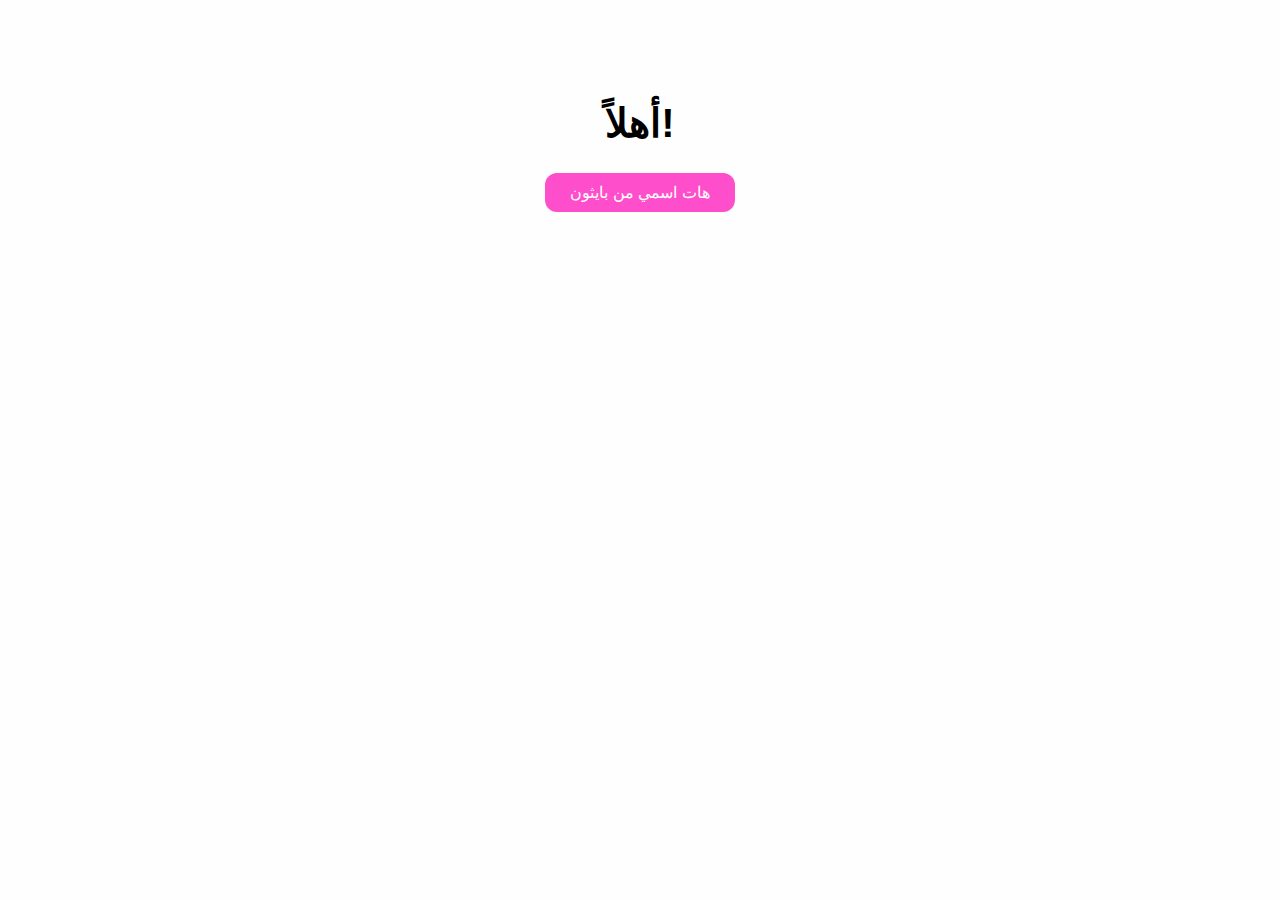
<file: index.html>
<!DOCTYPE html>
<html lang="ar">
<head>
  <meta charset="UTF-8">
  <title>مريومة ♥</title>
  <style>
    body {
      font-family: sans-serif;
      text-align: center;
      margin-top: 100px;
      background: #fefefe;
    }
    h1 {
      font-size: 2.5rem;
    }
    button {
      padding: 10px 25px;
      background-color: #ff4ecb;
      color: white;
      border: none;
      border-radius: 12px;
      font-size: 1rem;
      cursor: pointer;
    }
  </style>
</head>
<body>
  <h1 id="name">أهلاً!</h1>
  <button onclick="fetchName()">هات اسمي من بايثون</button>

  <script>
    function fetchName() {
      fetch("/get-name")
        .then(res => res.json())
        .then(data => {
          document.getElementById("name").innerText = "هاي " + data.name;
        })
        .catch(err => {
          console.error("في مشكلة يا حب:", err);
        });
    }
  </script>
</body>
</html>
</file>
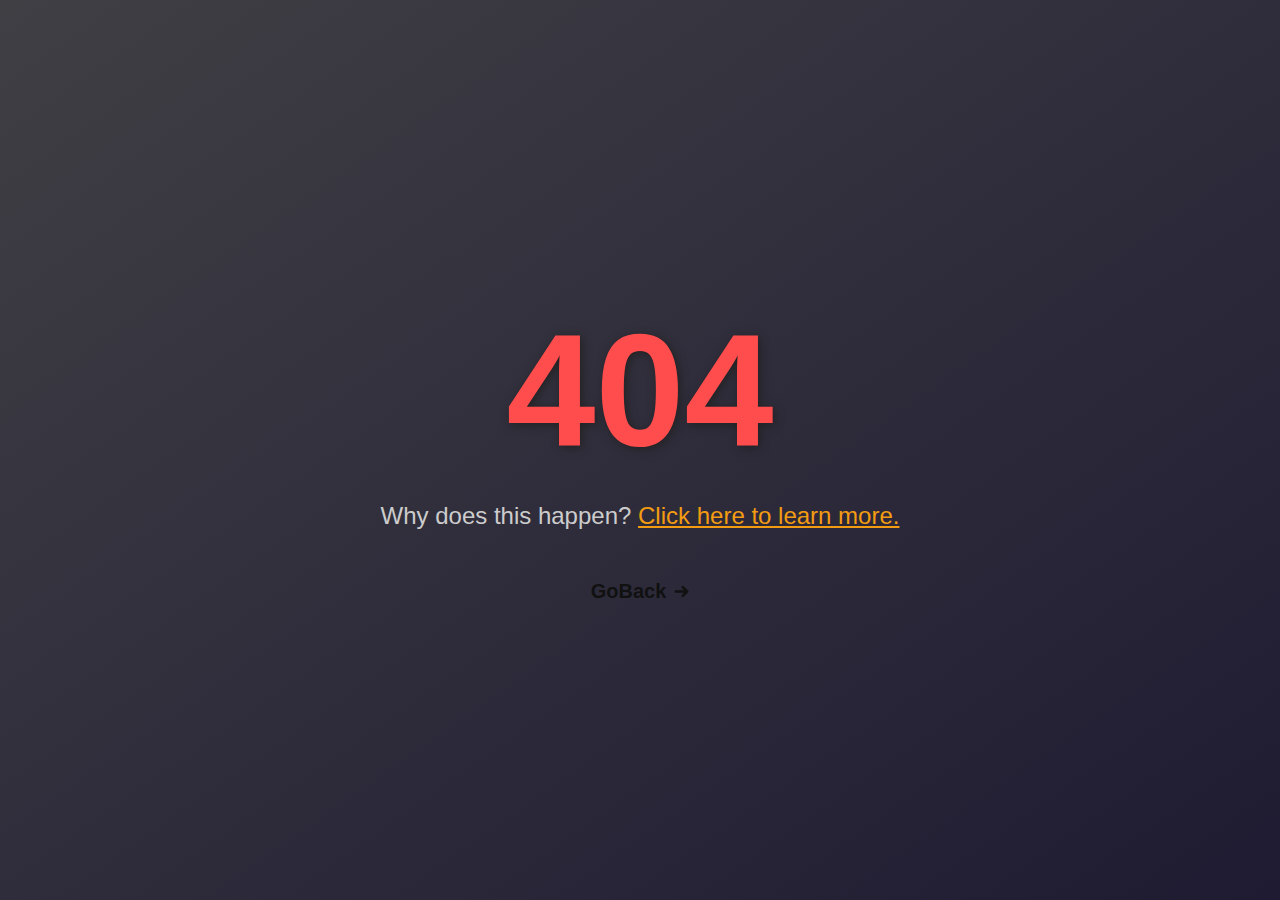
<file: test.html>
<!DOCTYPE html>
<html lang="en">
<head>
  <meta charset="UTF-8" />
  <meta name="viewport" content="width=device-width, initial-scale=1.0"/>
  <title>404 Not Found</title>
  <style>
    * {
      margin: 0;
      padding: 0;
      box-sizing: border-box;
    }

    body {
      background: linear-gradient(to bottom right, #403F44, #1E1B32);
      color: #ffffff;
      font-family: 'Segoe UI', Tahoma, Geneva, Verdana, sans-serif;
      height: 100vh;
      display: flex;
      align-items: center;
      justify-content: center;
    }

    .container {
      text-align: center;
      padding: 20px;
    }

    h1 {
      font-size: 10rem;
      color: #ff4d4d;
      text-shadow: 2px 2px 10px #222;
    }

    .message {
      font-size: 1.5rem;
      margin: 20px 0;
      color: #cccccc;
    }

    .message a {
      color: #f39c12;
      text-decoration: underline;
      transition: color 0.3s;
    }

    .message a:hover {
      color: #f1c40f;
    }

    /* زر الرجوع */
    .back-link {
      display: inline-flex;
      justify-content: center;
      align-items: center;
      margin-top: 30px;
      text-decoration: none;
    }

/* From Uiverse.io by satyamchaudharydev */ 
button {
  padding: 0;
  margin: 0;
  border: none;
  background: none;
  cursor: pointer;
}

button {
  --primary-color: #111;
  --hovered-color: #c84747;
  position: relative;
  display: flex;
  font-weight: 600;
  font-size: 20px;
  gap: 0.5rem;
  align-items: center;
}

button p {
  margin: 0;
  position: relative;
  font-size: 20px;
  color: var(--primary-color);
}

button::after {
  position: absolute;
  content: "";
  width: 0;
  left: 0;
  bottom: -7px;
  background: var(--hovered-color);
  height: 2px;
  transition: 0.3s ease-out;
}

button p::before {
  position: absolute;
  /*   box-sizing: border-box; */
  content: " GoBack";
  width: 0%;
  inset: 0;
  color: var(--hovered-color);
  overflow: hidden;
  transition: 0.3s ease-out;
}

button:hover::after {
  width: 100%;
}

button:hover p::before {
  width: 100%;
}

button:hover svg {
  transform: translateX(4px);
  color: var(--hovered-color);
}

button svg {
  color: var(--primary-color);
  transition: 0.2s;
  position: relative;
  width: 15px;
  transition-delay: 0.2s;
}


  </style>
</head>
<body>
  <div class="container">
    <h1>404</h1>
    <p class="message">
      Why does this happen?
      <a href="https://www.allianceinteractive.com/blog/what-is-a-404-bad-request-error-and-how-to-fix-it/">Click here to learn more.</a>
    </p>

    <!-- زر Go back كرابط -->
    <a href="javascript:history.back()" class="back-link">
      <button type="button">
  <p>GoBack</p>
  <svg
    xmlns="http://www.w3.org/2000/svg"
    class="h-6 w-6"
    fill="none"
    viewBox="0 0 24 24"
    stroke="currentColor"
    stroke-width="4"
  >
    <path
      stroke-linecap="round"
      stroke-linejoin="round"
      d="M14 5l7 7m0 0l-7 7m7-7H3"
    ></path>
  </svg>
</button>
    </a>
  </div>
</body>
</html>
</file>
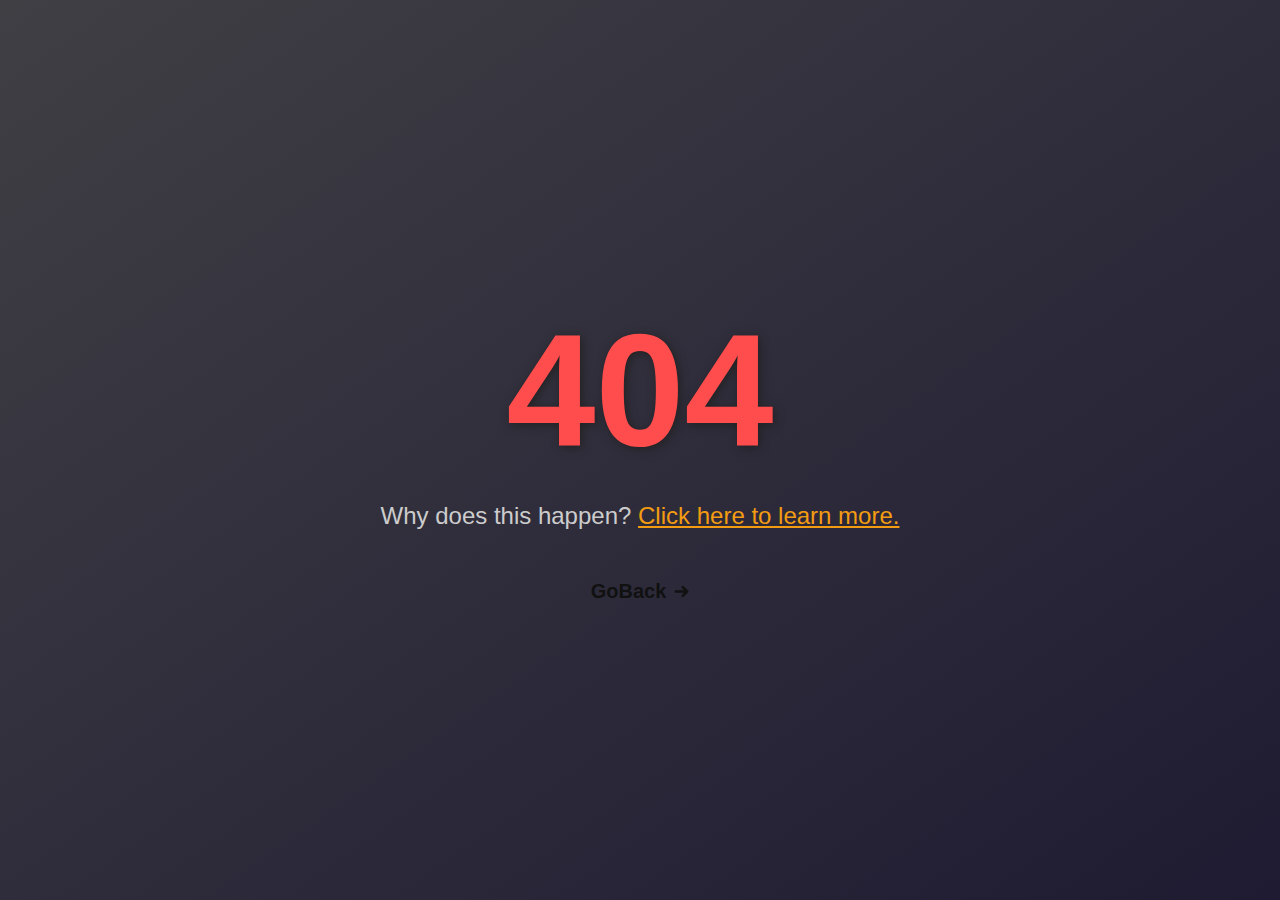
<file: tiktok.html>
<!-- <!DOCTYPE html><html lang="en">
<head>
  <meta charset="UTF-8" />
  <meta name="viewport" content="width=device-width, initial-scale=1.0" />
  <title>TikTok Downloader</title>
  <link rel="icon" href="https://files.catbox.moe/1u78o6.jpg" type="image/png" />
  <link rel="stylesheet" href="https://cdnjs.cloudflare.com/ajax/libs/font-awesome/6.5.0/css/all.min.css" />
  <link href="https://fonts.googleapis.com/css2?family=Poppins&display=swap" rel="stylesheet" />
  <style>
    body {
      margin: 0;
      padding: 0;
      font-family: 'Poppins', sans-serif;
      background: linear-gradient(to bottom, #0f0c29, #302b63, #24243e);
      color: white;
      overflow-x: hidden;
    }header {
  position: fixed;
  top: 0;
  left: 0;
  width: 100%;
  z-index: 999;
  background: #1e1e2f;
  padding: 20px;
  display: flex;
  justify-content: space-between;
  align-items: center;
}

.logo {
  display: flex;
  align-items: center;
}

.logo img {
  width: 35px;
  height: 35px;
  border-radius: 50%;
  margin-right: 10px;
  object-fit: cover;
  box-shadow: 0 0 8px rgba(255, 255, 255, 0.3);
}

.logo h1 {
  margin: 0;
  font-size: 24px;
  background: linear-gradient(90deg, #f48fb1, #a18cd1, #fbc2eb);
  background-size: 200% auto;
  color: transparent;
  background-clip: text;
  -webkit-background-clip: text;
  animation: shine 3s infinite linear;
}

@keyframes shine {
  0% { background-position: 0% center; }
  100% { background-position: 200% center; }
}

.menu-toggle {
  font-size: 22px;
  color: white;
}

.intro-text {
  text-align: center;
  margin-top: 100px;
  padding: 20px;
}

.card, .about-section {
  opacity: 0;
  transform: translateY(50px);
  transition: all 0.6s ease-out;
}

.visible {
  opacity: 1 !important;
  transform: translateY(0) !important;
}

.download-box {
  background: rgba(255, 255, 255, 0.05);
  margin: 20px auto;
  padding: 20px;
  border-radius: 20px;
  max-width: 600px;
  text-align: center;
}

.title-box {
  background: linear-gradient(to right, #8b5cf6, #f43f5e);
  padding: 10px;
  border-radius: 15px 15px 0 0;
  display: flex;
  align-items: center;
  gap: 10px;
  justify-content: center;
  font-size: 20px;
  font-weight: bold;
}

.download-box input {
  width: 90%;
  padding: 12px;
  border: none;
  margin-top: 15px;
  border-radius: 10px;
  font-size: 16px;
}

.download-box button, .dl-btn {
  margin-top: 15px;
  padding: 12px 24px;
  border: none;
  background: linear-gradient(to right, #8b5cf6, #f43f5e);
  color: white;
  border-radius: 10px;
  font-size: 16px;
  cursor: pointer;
  text-decoration: none;
  display: inline-block;
  transition: background 0.3s;
}

.download-box button:disabled {
  background: gray;
  cursor: not-allowed;
}

.how-to {
  background: rgba(255, 255, 255, 0.05);
  margin: 20px auto;
  padding: 20px;
  border-radius: 20px;
  max-width: 600px;
}

.how-to h3 {
  color: #f43f5e;
  margin-bottom: 10px;
}

.how-to ul {
  padding-left: 20px;
}

.how-to li {
  margin-bottom: 10px;
}

.socials {
  text-align: center;
  margin: 30px 0;
}

.socials a {
  margin: 0 10px;
  font-size: 30px;
  color: white;
}

.socials a:hover {
  color: #f43f5e;
}

  </style>
</head>
<body>
 <body>

  <header>
    <div class="logo">
      <img src="https://files.catbox.moe/1u78o6.jpg" alt="logo">
      <h1>Kanao Downloader</h1>
    </div>
    <div class="menu-toggle"><i class="fas fa-ellipsis-v"></i></div>
  </header>

  <section class="intro-text scroll-animate">
    <h2><i class="fab fa-tiktok"></i> TikTok Video Downloader</h2>
    <p>Download TikTok videos without watermark</p>
  </section>

  <div class="download-box scroll-animate">
    <div class="title-box">
      <i class="fab fa-tiktok"></i>
      <h3>TikTok Downloader</h3>
    </div>
    <p class="description">
      Paste the URL of the TikTok video you want to download. Our tool will extract the video without watermark and provide download links.
    </p>
    <input type="text" id="tiktokUrl" placeholder="Paste TikTok video URL here...">
    <button onclick="downloadVideo()" id="downloadBtn">
      <span id="btnText">Get Content</span>
      <span id="loadingSpinner" style="display:none;"><i class="fas fa-spinner fa-spin"></i> Processing...</span>
    </button>
    <p id="errorMsg"></p>
    <div id="videoContainer" class="scroll-animate"></div>
  </div>

  <div class="how-to scroll-animate">
    <h3>How to Download TikTok Videos</h3>
    <ul>
      <li>1. Open the TikTok app and find the video you want to download</li>
      <li>2. Tap the "Share" button and select "Copy Link"</li>
      <li>3. Paste the URL in the input field above</li>
      <li>4. Click the "Get Content" button</li>
      <li>5. Click the preferred download button below the video</li>
    </ul>
  </div>

  <hr>

  <div class="socials scroll-animate">
    <a href="https://wa.me/201015709086" target="_blank"><i class="fab fa-whatsapp"></i></a>
    <a href="https://www.instagram.com/eve_chan00?igsh=ZDEzb20yZGplNWdw" target="_blank"><i class="fab fa-instagram"></i></a>
  </div>

  <script>
    async function downloadVideo() {
      const url = document.getElementById("tiktokUrl").value.trim();
      const errorMsg = document.getElementById("errorMsg");
      const container = document.getElementById("videoContainer");
      const btnText = document.getElementById("btnText");
      const spinner = document.getElementById("loadingSpinner");

      errorMsg.textContent = "";
      container.innerHTML = "";
      btnText.style.display = "none";
      spinner.style.display = "inline-block";

      if (!url) {
        errorMsg.textContent = "Please enter a TikTok URL";
        errorMsg.style.color = "red";
        btnText.style.display = "inline-block";
        spinner.style.display = "none";
        return;
      }

      const api = `https://k4i.xyz/v1/api/downloader/tiktok?url=${encodeURIComponent(url)}`;

      try {
        const res = await fetch(api);
        const data = await res.json();

        if (!data.kurosaki || !data.kurosaki.playUrl) {
          throw new Error("Video not found or invalid link");
        }

        const videoUrl = data.kurosaki.playUrl;
        const wmUrl = data.kurosaki.watermarkUrl || videoUrl;
        const audioUrl = data.kurosaki.musicUrl;

        container.innerHTML = `
          <video width="100%" controls autoplay style="border-radius: 10px; box-shadow: 0 0 10px #000;">
            <source src="${videoUrl}" type="video/mp4">
            Your browser does not support the video tag.
          </video>
          <div style="margin-top: 15px; display: flex; flex-direction: column; gap: 10px;">
            <a href="${videoUrl}" class="btn-download" download><i class="fas fa-download"></i> Download Without Watermark</a>
            <a href="${wmUrl}" class="btn-download" download><i class="fas fa-download"></i> Download With Watermark</a>
            <a href="${audioUrl}" class="btn-download" download><i class="fas fa-music"></i> Download Audio Only</a>
          </div>
        `;
      } catch (err) {
        errorMsg.textContent = "Error: " + err.message;
        errorMsg.style.color = "red";
      } finally {
        btnText.style.display = "inline-block";
        spinner.style.display = "none";
      }
    }

    // scroll animation
    function revealOnScroll() {
      document.querySelectorAll('.scroll-animate').forEach(el => {
        const top = el.getBoundingClientRect().top;
        const inView = top < window.innerHeight - 35;
        el.style.opacity = inView ? 1 : 0;
        el.style.transform = inView ? 'translateY(0)' : 'translateY(40px)';
      });
    }

    window.addEventListener("scroll", revealOnScroll);
    window.addEventListener("load", revealOnScroll);
  </script>

  <style>
    .btn-download {
      display: block;
      padding: 12px;
      border-radius: 8px;
      background: linear-gradient(135deg, #8b5cf6, #f43f5e);
      color: white;
      text-align: center;
      font-weight: bold;
      text-decoration: none;
      transition: background 0.3s;
    }

    .btn-download:hover {
      background: linear-gradient(135deg, #7a4de1, #e3394e);
    }

    .scroll-animate {
      opacity: 0;
      transform: translateY(40px);
      transition: all 0.6s ease-in-out;
    }
  </style>
</body>
</html> -->
<!DOCTYPE html>
<html lang="en">
<head>
  <meta charset="UTF-8" />
  <meta name="viewport" content="width=device-width, initial-scale=1.0"/>
  <title>404 Not Found</title>
  <style>
    * {
      margin: 0;
      padding: 0;
      box-sizing: border-box;
    }

    body {
      background: linear-gradient(to bottom right, #403F44, #1E1B32);
      color: #ffffff;
      font-family: 'Segoe UI', Tahoma, Geneva, Verdana, sans-serif;
      height: 100vh;
      display: flex;
      align-items: center;
      justify-content: center;
    }

    .container {
      text-align: center;
      padding: 20px;
    }

    h1 {
      font-size: 10rem;
      color: #ff4d4d;
      text-shadow: 2px 2px 10px #222;
    }

    .message {
      font-size: 1.5rem;
      margin: 20px 0;
      color: #cccccc;
    }

    .message a {
      color: #f39c12;
      text-decoration: underline;
      transition: color 0.3s;
    }

    .message a:hover {
      color: #f1c40f;
    }

    /* زر الرجوع */
    .back-link {
      display: inline-flex;
      justify-content: center;
      align-items: center;
      margin-top: 30px;
      text-decoration: none;
    }

/* From Uiverse.io by satyamchaudharydev */ 
button {
  padding: 0;
  margin: 0;
  border: none;
  background: none;
  cursor: pointer;
}

button {
  --primary-color: #111;
  --hovered-color: #c84747;
  position: relative;
  display: flex;
  font-weight: 600;
  font-size: 20px;
  gap: 0.5rem;
  align-items: center;
}

button p {
  margin: 0;
  position: relative;
  font-size: 20px;
  color: var(--primary-color);
}

button::after {
  position: absolute;
  content: "";
  width: 0;
  left: 0;
  bottom: -7px;
  background: var(--hovered-color);
  height: 2px;
  transition: 0.3s ease-out;
}

button p::before {
  position: absolute;
  /*   box-sizing: border-box; */
  content: " GoBack";
  width: 0%;
  inset: 0;
  color: var(--hovered-color);
  overflow: hidden;
  transition: 0.3s ease-out;
}

button:hover::after {
  width: 100%;
}

button:hover p::before {
  width: 100%;
}

button:hover svg {
  transform: translateX(4px);
  color: var(--hovered-color);
}

button svg {
  color: var(--primary-color);
  transition: 0.2s;
  position: relative;
  width: 15px;
  transition-delay: 0.2s;
}


  </style>
</head>
<body>
  <div class="container">
    <h1>404</h1>
    <p class="message">
      Why does this happen?
      <a href="https://www.allianceinteractive.com/blog/what-is-a-404-bad-request-error-and-how-to-fix-it/">Click here to learn more.</a>
    </p>

    <!-- زر Go back كرابط -->
    <a href="javascript:history.back()" class="back-link">
      <button type="button">
  <p>GoBack</p>
  <svg
    xmlns="http://www.w3.org/2000/svg"
    class="h-6 w-6"
    fill="none"
    viewBox="0 0 24 24"
    stroke="currentColor"
    stroke-width="4"
  >
    <path
      stroke-linecap="round"
      stroke-linejoin="round"
      d="M14 5l7 7m0 0l-7 7m7-7H3"
    ></path>
  </svg>
</button>
    </a>
  </div>
</body>
</html>
</file>
